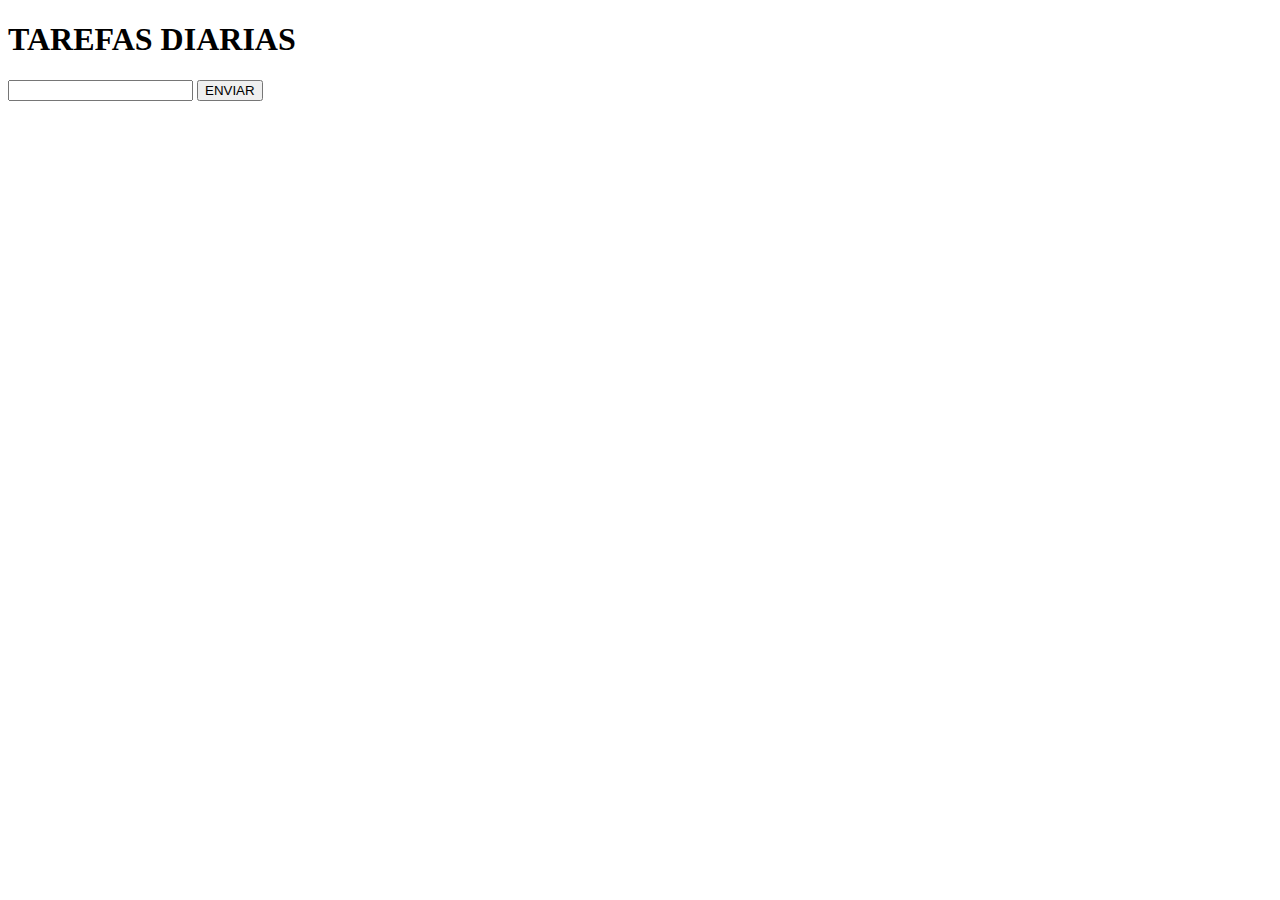
<file: atividade localStorage/index.html>
<!DOCTYPE html>
<html lang="pt-br">
<head>
    <meta charset="UTF-8">
    <meta name="viewport" content="width=device-width, initial-scale=1.0">
    <title>Ativiadade localStorage</title>
</head>
<body>
    <h1>TAREFAS DIARIAS</h1>
    <input type="text" id="nameItem" name="user" value="">
    <button id="mybutton" type="submit">ENVIAR</button>

    <ul id="listaTarefas"></ul>

    <script src="./script.js"></script>
</body>
</html>
</file>
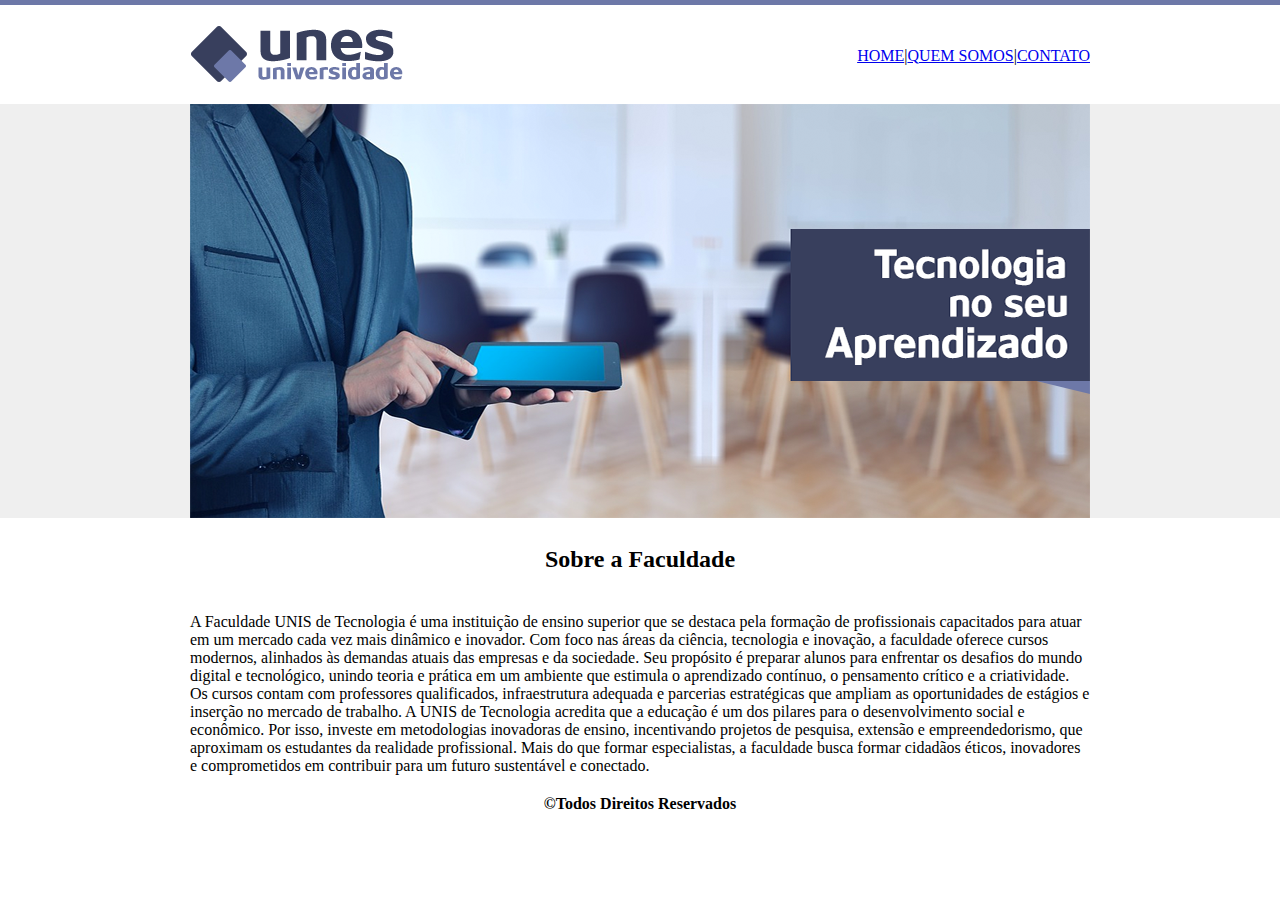
<file: Site Faculdade UNIS/index.html>
<!DOCTYPE html>
<html lang="pt-br">
<head>
    <meta charset="UTF-8">
    <meta name="viewport" content="width=device-width, initial-scale=1.0">
    <title>UNIS</title>
</head>
<body background="./imagens/fundo.png">
    <table border="0" width="900" align="center" >
        <tr >
            <td height="89"><img src="./logo/logo.png" alt=""></td>
            <td align="right"><a href="./index.html">HOME</a>|<a href="./quem somos/quemsomos.html">QUEM SOMOS</a>|<a href="./contato/contato.html">CONTATO</a></td>
        </tr>
        <tr>
            <td colspan="2"><img src="./imagens/capa.png" alt=""></td>
        </tr>

        <tr>
           <td colspan="2"><h2 align="center">Sobre a Faculdade</h2></td> 
        </tr>
        <tr>
            <td colspan="2">
               <p>A Faculdade UNIS de Tecnologia é uma instituição de ensino superior que se destaca pela formação de profissionais capacitados para atuar em um mercado cada vez mais dinâmico e inovador. Com foco nas áreas da ciência, tecnologia e inovação, a faculdade oferece cursos modernos, alinhados às demandas atuais das empresas e da sociedade.

Seu propósito é preparar alunos para enfrentar os desafios do mundo digital e tecnológico, unindo teoria e prática em um ambiente que estimula o aprendizado contínuo, o pensamento crítico e a criatividade. Os cursos contam com professores qualificados, infraestrutura adequada e parcerias estratégicas que ampliam as oportunidades de estágios e inserção no mercado de trabalho.

A UNIS de Tecnologia acredita que a educação é um dos pilares para o desenvolvimento social e econômico. Por isso, investe em metodologias inovadoras de ensino, incentivando projetos de pesquisa, extensão e empreendedorismo, que aproximam os estudantes da realidade profissional.

Mais do que formar especialistas, a faculdade busca formar cidadãos éticos, inovadores e comprometidos em contribuir para um futuro sustentável e conectado.
            </p>
        </td>
        </tr>
        <tr>
            <td colspan="2">
                <footer align="center"><strong>&copy;Todos Direitos Reservados</strong></footer>
            </td>
        </tr>
   
    </table>
</body>
</html>
</file>
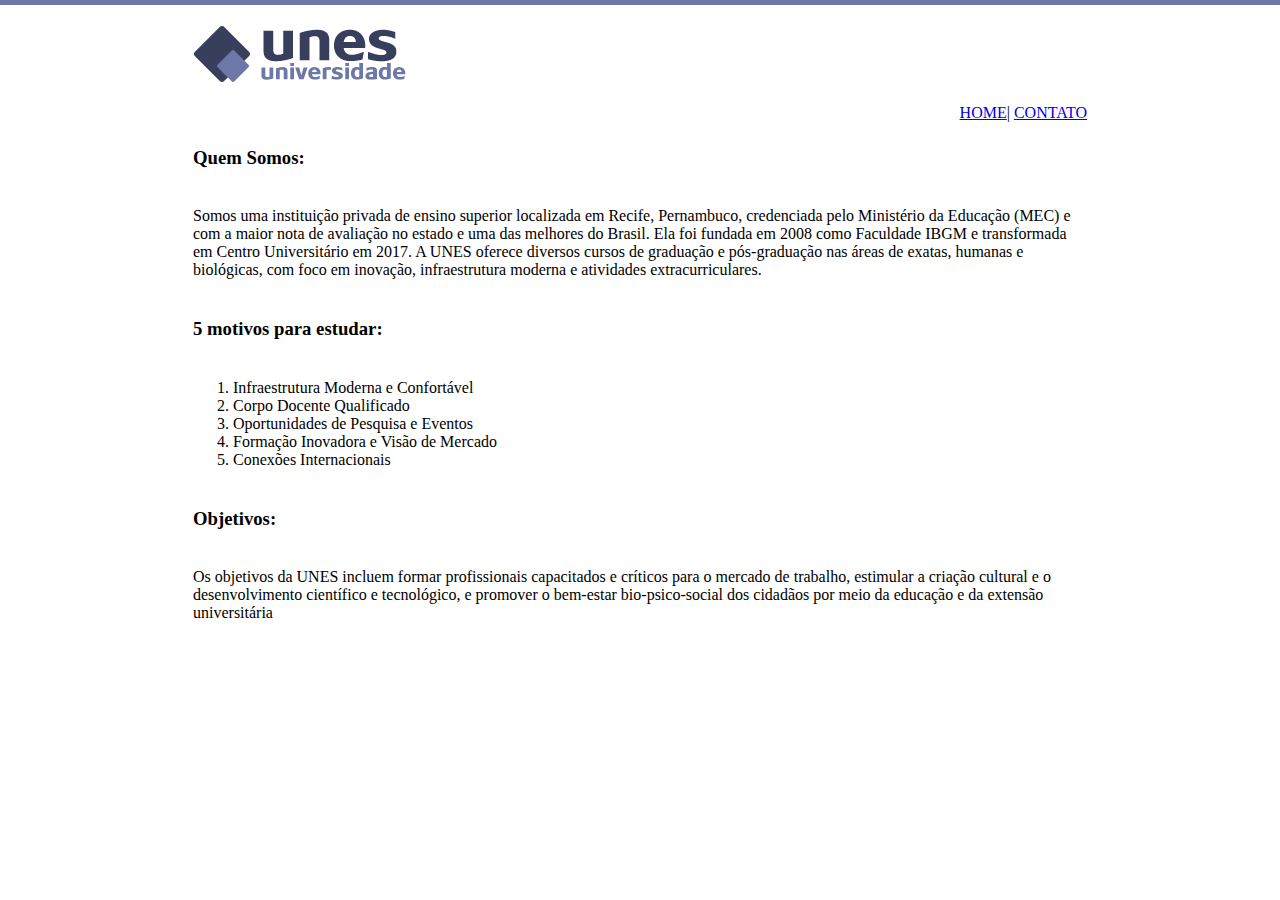
<file: Site Faculdade UNIS/quem somos/quemsomos.html>
<!DOCTYPE html>
<html lang="pt-br">
<head>
    <meta charset="UTF-8">
    <meta name="viewport" content="width=device-width, initial-scale=1.0">
    <title>QUEM SOMOS</title>
</head>
<body background="./imagens/fundo2.png">
    <table border="0" width="900" align="center" >
        <tr>
            <td height="89"><img src="./imagens/logo.png" alt=""></td>
        </tr>
            <td align="right">
                <a href="./home/index.html">HOME</a>|
                <a href="./contato/contato.html">CONTATO</a><tr>
            </td>
        </tr>
     <tr>
           <td colspan="2"><h3>Quem Somos:</h3></td>
     </tr>
           <td colspan="2"><p>Somos uma instituição privada de ensino superior localizada em Recife, Pernambuco, credenciada pelo Ministério da Educação (MEC) e com a maior nota de avaliação no estado e uma das melhores do Brasil. Ela foi fundada em 2008 como Faculdade IBGM e transformada em Centro Universitário em 2017. A UNES oferece diversos cursos de graduação e pós-graduação nas áreas de exatas, humanas e biológicas, com foco em inovação, infraestrutura moderna e atividades extracurriculares. </p></td>
    </tr>
    <tr>
           <td><h3>5 motivos para estudar:</h3></td>
    </tr>
    <tr>
            <td><ol>
               <li>Infraestrutura Moderna e Confortável</li>
               <li>Corpo Docente Qualificado</li>
               <li>Oportunidades de Pesquisa e Eventos</li>
               <li>Formação Inovadora e Visão de Mercado</li>
               <li>Conexões Internacionais</li>
            </ol></td>
        </tr>
        <tr>
            <td><h3>Objetivos:</h3></td>
        </tr>
        <tr>
            <td><p>Os objetivos da UNES incluem formar profissionais capacitados e críticos para o mercado de trabalho, estimular a criação cultural e o desenvolvimento científico e tecnológico, e promover o bem-estar bio-psico-social dos cidadãos por meio da educação e da extensão universitária</p></td>
        </tr>
        
    </table>
</body>
</html>
</file>
